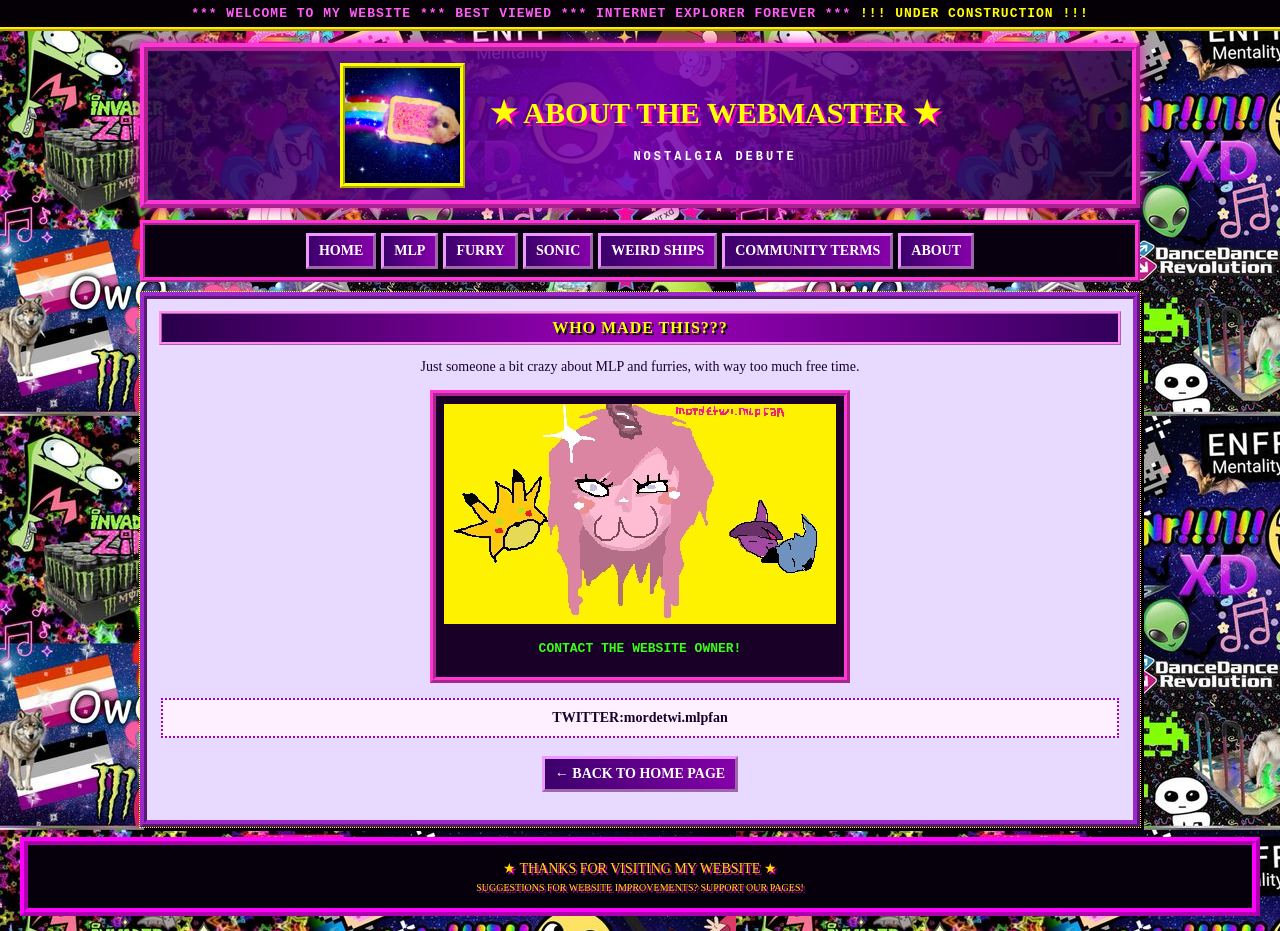
<file: autor.html>
<!DOCTYPE html><html lang="pt-BR"><head><meta charset="UTF-8"><meta name="viewport" content="width=device-width, initial-scale=1.0"><title>★ ABOUT THE WEBMASTER ★</title><link rel="stylesheet" href="style.css"></head><body><div class="topline">*** WELCOME TO MY WEBSITE *** BEST VIEWED *** INTERNET EXPLORER FOREVER *** <span>!!! UNDER CONSTRUCTION !!!</span></div><header class="sub-masthead"><img src="assets/creator.jpg" alt=""><div><h1>★ ABOUT THE WEBMASTER ★</h1><p>NOSTALGIA DEBUTE</p></div></header><nav class="page-nav"><a href="index.html">HOME</a><a href="mlp.html">MLP</a><a href="furry.html">FURRY</a><a href="sonic.html">SONIC</a><a href="ships.html">WEIRD SHIPS</a><a href="galeria.html">COMMUNITY TERMS</a><a href="autor.html">ABOUT</a></nav><main class="subpage"><section class="panel"><h2> WHO MADE THIS??? </h2><p>Just someone a bit crazy about MLP and furries, with way too much free time.</p><div class="page-feature"><img src="assets/creator2.jpg" alt="CONTACT THE WEBSITE OWNER"><p>CONTACT THE WEBSITE OWNER!</p></div><p class="page-note">TWITTER:mordetwi.mlpfan</p><p class="page-back"><a href="index.html">← BACK TO HOME PAGE</a></p></section></main><footer><p>★ THANKS FOR VISITING MY WEBSITE ★</p><p class="tiny">SUGGESTIONS FOR WEBSITE IMPROVEMENTS? SUPPORT OUR PAGES!</p></footer><div id="image-viewer" class="image-viewer" hidden role="dialog" aria-label="Image preview"><button type="button" id="viewer-close">✖ CLOSE</button><img id="viewer-image" alt=""></div><script src="script.js"></script></body></html>
</file>
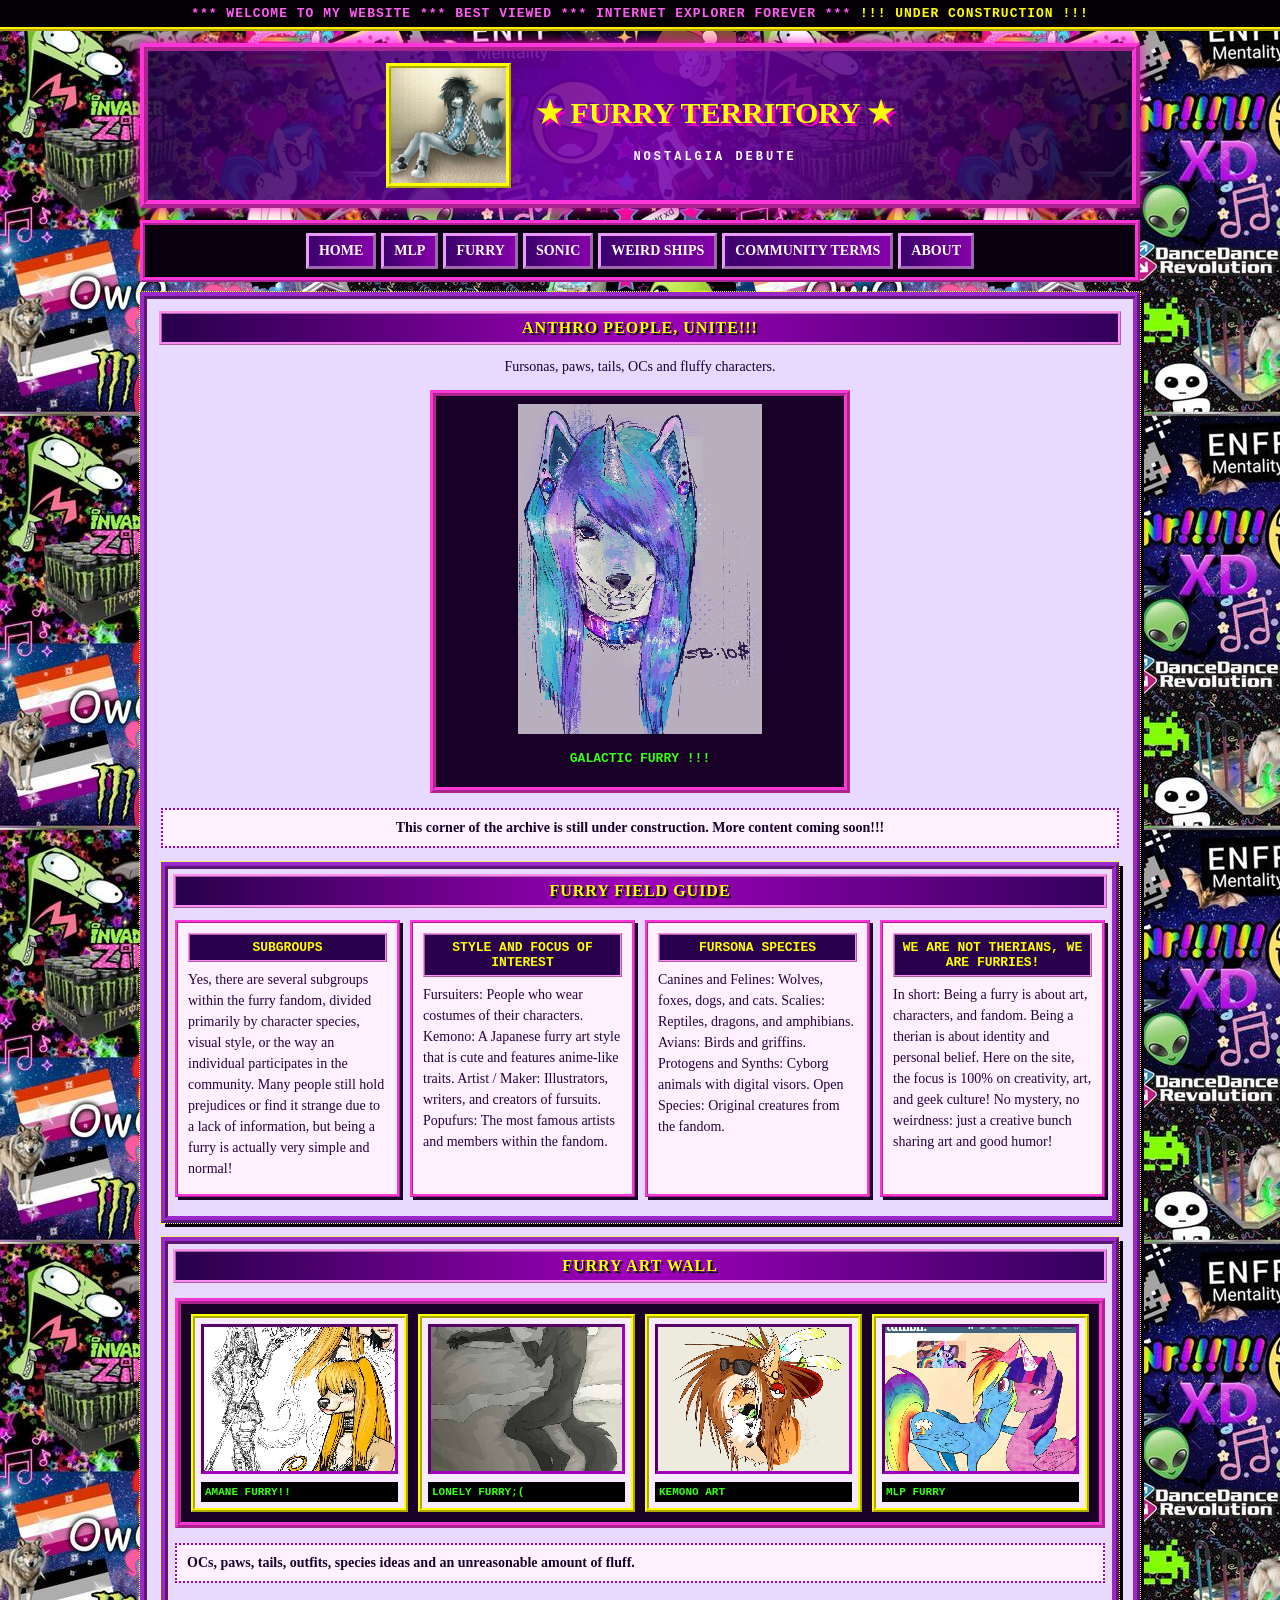
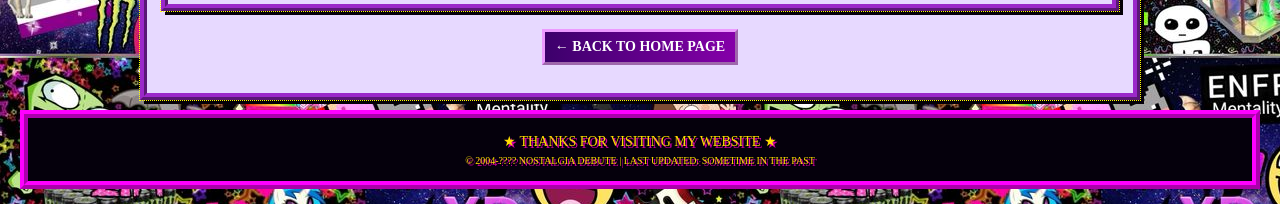
<file: furry.html>
<!DOCTYPE html><html lang="pt-BR"><head><meta charset="UTF-8"><meta name="viewport" content="width=device-width, initial-scale=1.0"><title>★ FURRY TERRITORY ★</title><link rel="stylesheet" href="style.css"></head><body><div class="topline">*** WELCOME TO MY WEBSITE *** BEST VIEWED *** INTERNET EXPLORER FOREVER *** <span>!!! UNDER CONSTRUCTION !!!</span></div><header class="sub-masthead"><img src="assets/emo.jpg" alt=""><div><h1>★ FURRY TERRITORY ★</h1><p>NOSTALGIA DEBUTE</p></div></header><nav class="page-nav"><a href="index.html">HOME</a><a href="mlp.html">MLP</a><a href="furry.html">FURRY</a><a href="sonic.html">SONIC</a><a href="ships.html">WEIRD SHIPS</a><a href="galeria.html">COMMUNITY TERMS</a><a href="autor.html">ABOUT</a></nav><main class="subpage"><section class="panel"><h2>ANTHRO PEOPLE, UNITE!!!</h2><p>Fursonas, paws, tails, OCs and fluffy characters.</p><div class="page-feature"><img src="assets/garota.jpg" alt="GALACTIC FURRY !!!"><p>GALACTIC FURRY !!!</p></div><p class="page-note">This corner of the archive is still under construction. More content coming soon!!!</p>
<section class="panel added-section"><h2>FURRY FIELD GUIDE</h2>
<div class="info-grid">
<article class="info-card"><h3>SUBGROUPS</h3><p>Yes, there are several subgroups within the furry fandom, divided primarily by character species, visual style, or the way an individual participates in the community. Many people still hold prejudices or find it strange due to a lack of information, but being a furry is actually very simple and normal!</p></article>
<article class="info-card"><h3>STYLE AND FOCUS OF INTEREST</h3><p>Fursuiters: People who wear costumes of their characters.
Kemono: A Japanese furry art style that is cute and features anime-like traits.
Artist / Maker: Illustrators, writers, and creators of fursuits.
Popufurs: The most famous artists and members within the fandom.
</p></article>
<article class="info-card"><h3>FURSONA SPECIES</h3><p>Canines and Felines: Wolves, foxes, dogs, and cats.
Scalies: Reptiles, dragons, and amphibians.
Avians: Birds and griffins.
Protogens and Synths: Cyborg animals with digital visors.
Open Species: Original creatures from the fandom.</p></article>
<article class="info-card"><h3>WE ARE NOT THERIANS, WE ARE FURRIES!</h3><p>In short: Being a furry is about art, characters, and fandom. Being a therian is about identity and personal belief. Here on the site, the focus is 100% on creativity, art, and geek culture! No mystery, no weirdness: just a creative bunch sharing art and good humor!</p></article>
</div></section>
<section class="panel added-section"><h2>FURRY ART WALL</h2><div class="page-gallery">
<figure><img src="assets/misa.jpg" alt="Furry characters"><figcaption>AMANE FURRY!!</figcaption></figure>
<figure><img src="assets/alone.jpg" alt="Fox furry character"><figcaption>LONELY FURRY;(</figcaption></figure>
<figure><img src="assets/kemono.jpg" alt="Cute furry character"><figcaption>KEMONO ART</figcaption></figure>
<figure><img src="assets/fur.jpg" alt="Furry character"><figcaption>MLP FURRY</figcaption></figure>
</div><p class="page-note">OCs, paws, tails, outfits, species ideas and an unreasonable amount of fluff.</p></section><p class="page-back"><a href="index.html">← BACK TO HOME PAGE</a></p></section></main><footer><p>★ THANKS FOR VISITING MY WEBSITE ★</p><p class="tiny">© 2004-???? NOSTALGIA DEBUTE | LAST UPDATED: SOMETIME IN THE PAST</p></footer><div id="image-viewer" class="image-viewer" hidden role="dialog" aria-label="Image preview"><button type="button" id="viewer-close">✖ CLOSE</button><img id="viewer-image" alt=""></div><script src="script.js"></script></body></html>
</file>
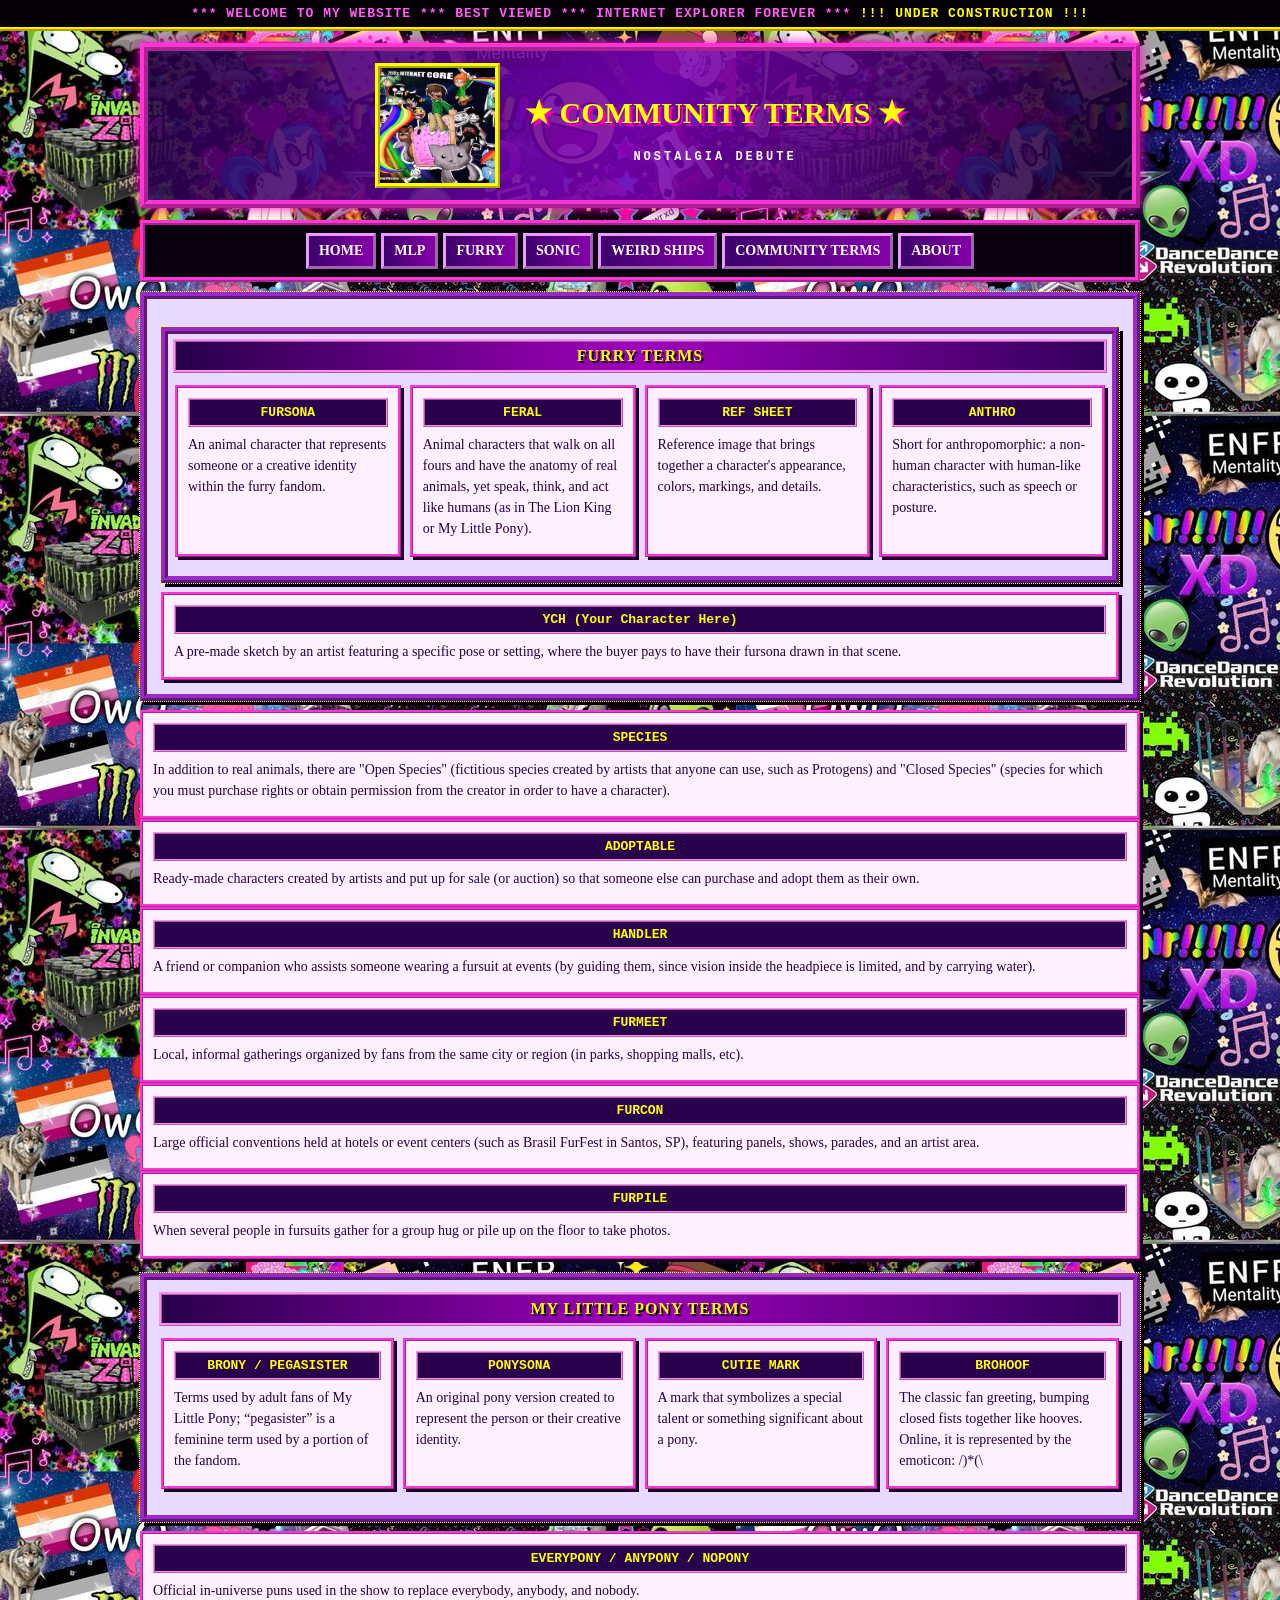
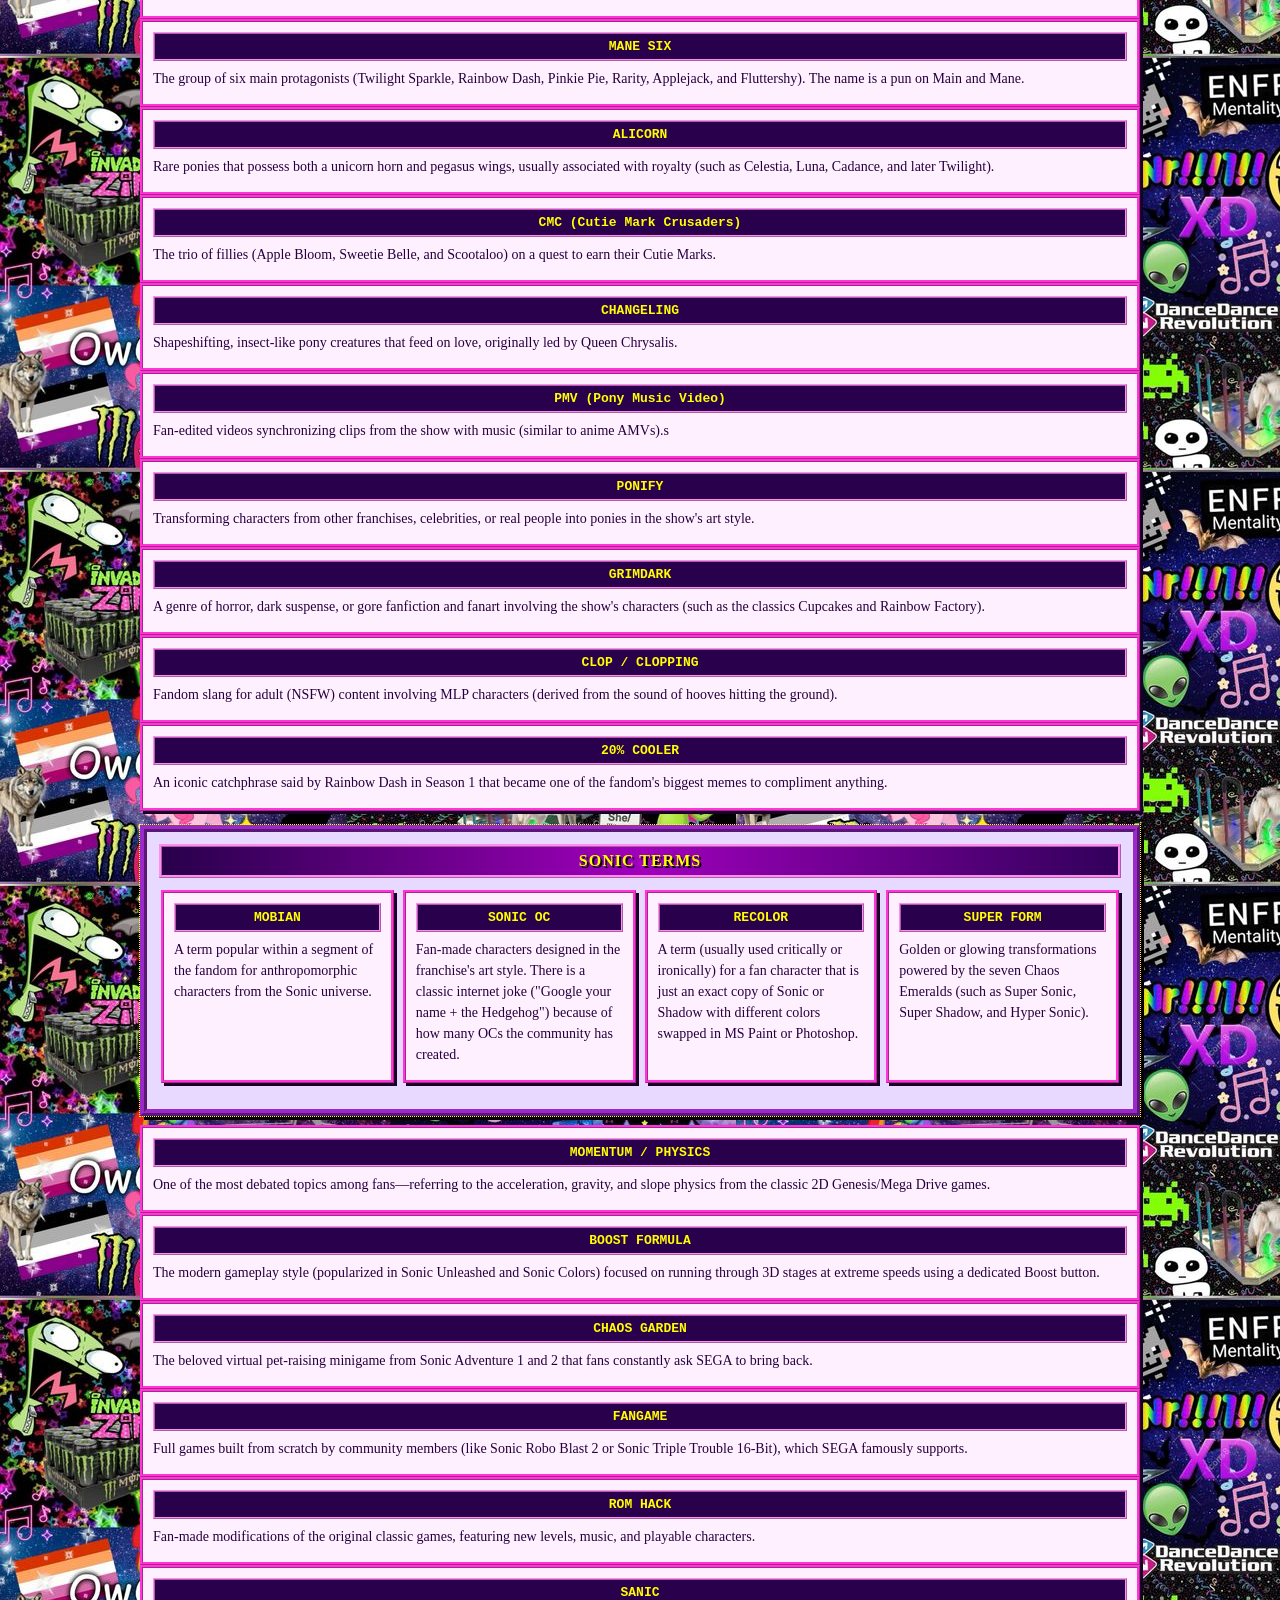
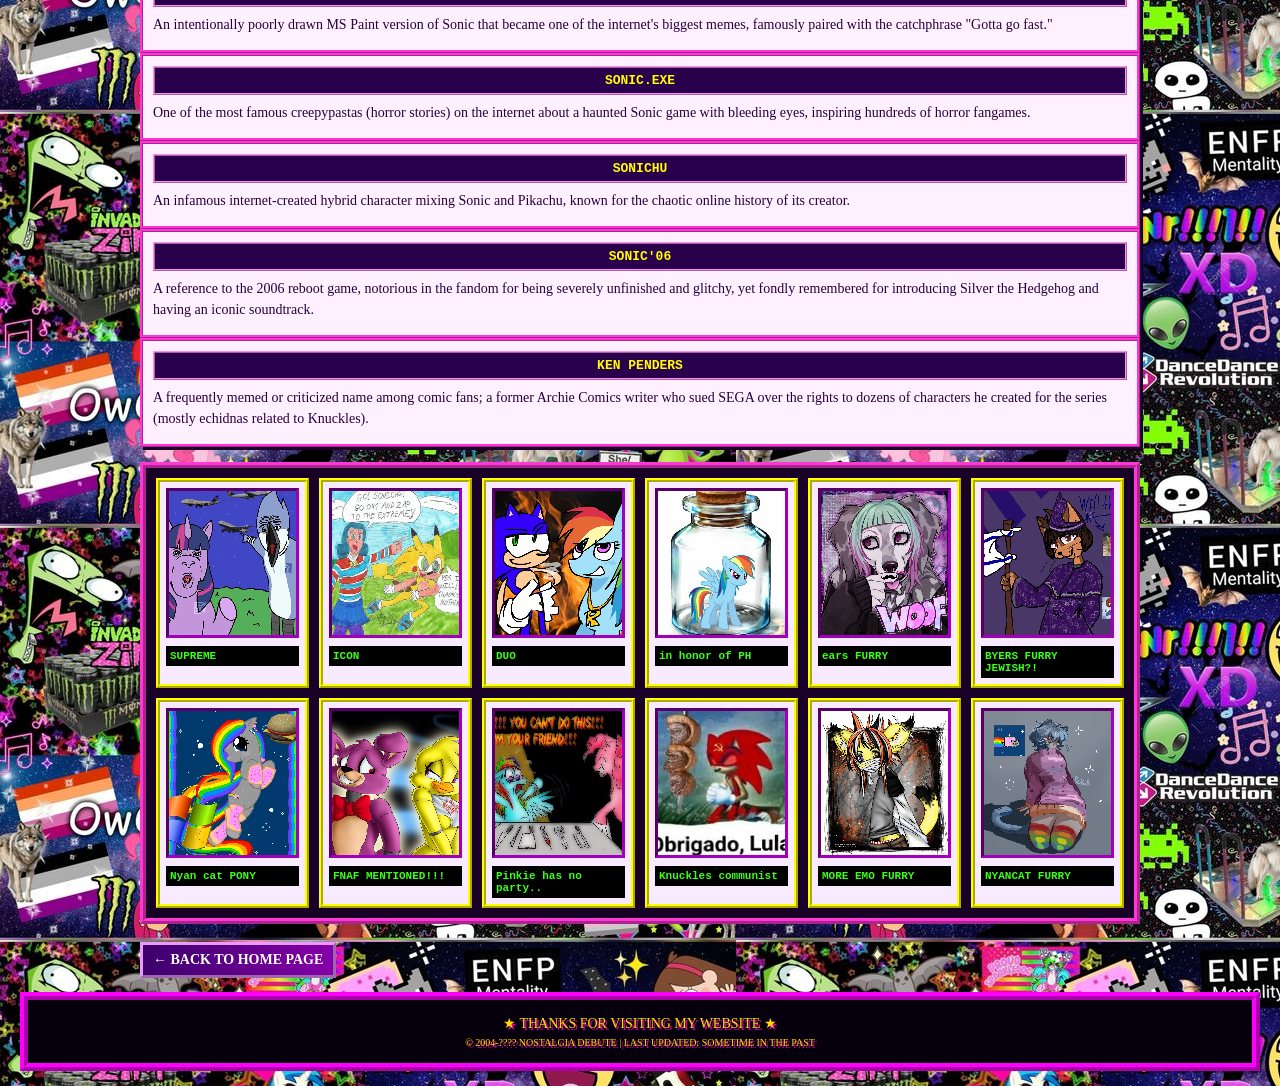
<file: galeria.html>
<!DOCTYPE html><html lang="pt-BR"><head><meta charset="UTF-8"><meta name="viewport" content="width=device-width, initial-scale=1.0"><title>★ COMMUNITY TERMS ★</title><link rel="stylesheet" href="style.css"></head><body><div class="topline">*** WELCOME TO MY WEBSITE *** BEST VIEWED *** INTERNET EXPLORER FOREVER *** <span>!!! UNDER CONSTRUCTION !!!</span></div><header class="sub-masthead"><img src="assets/terms.jpg" alt=""><div><h1>★ COMMUNITY TERMS ★</h1><p>NOSTALGIA DEBUTE</p></div></header><nav class="page-nav"><a href="index.html">HOME</a><a href="mlp.html">MLP</a><a href="furry.html">FURRY</a><a href="sonic.html">SONIC</a><a href="ships.html">WEIRD SHIPS</a><a href="galeria.html">COMMUNITY TERMS</a><a href="autor.html">ABOUT</a></nav><main class="subpage"><section class="panel"><section class="panel added-section"><h2>FURRY TERMS</h2><div class="terms-list">
<article class="term"><h3>FURSONA</h3><p>An animal character that represents someone or a creative identity within the furry fandom.</p></article>
<article class="term"><h3>FERAL</h3><p>Animal characters that walk on all fours and have the anatomy of real animals, yet speak, think, and act like humans (as in The Lion King or My Little Pony).</p></article>
<article class="term"><h3>REF SHEET</h3><p>Reference image that brings together a character's appearance, colors, markings, and details.</p></article>
<article class="term"><h3>ANTHRO</h3><p>Short for anthropomorphic: a non-human character with human-like characteristics, such as speech or posture.</p></article>
</div></section>
<article class="term"><h3>YCH (Your Character Here)</h3><p>A pre-made sketch by an artist featuring a specific pose or setting, where the buyer pays to have their fursona drawn in that scene.</p></article>
</div></section>
<article class="term"><h3>SPECIES</h3><p>In addition to real animals, there are "Open Species" (fictitious species created by artists that anyone can use, such as Protogens) and "Closed Species" (species for which you must purchase rights or obtain permission from the creator in order to have a character).</p></article>
</div></section>
<article class="term"><h3>ADOPTABLE</h3><p>Ready-made characters created by artists and put up for sale (or auction) so that someone else can purchase and adopt them as their own.</p></article>
</div></section>
<article class="term"><h3>HANDLER</h3><p>A friend or companion who assists someone wearing a fursuit at events (by guiding them, since vision inside the headpiece is limited, and by carrying water).</p></article>
</div></section>
<article class="term"><h3>FURMEET</h3><p>Local, informal gatherings organized by fans from the same city or region (in parks, shopping malls, etc).</p></article>
</div></section>
<article class="term"><h3>FURCON</h3><p>Large official conventions held at hotels or event centers (such as Brasil FurFest in Santos, SP), featuring panels, shows, parades, and an artist area.</p></article>
</div></section>
<article class="term"><h3>FURPILE</h3><p>When several people in fursuits gather for a group hug or pile up on the floor to take photos.</p></article>
</div></section>
<section class="panel added-section"><h2>MY LITTLE PONY TERMS</h2><div class="terms-list">
<article class="term"><h3>BRONY / PEGASISTER</h3><p>Terms used by adult fans of My Little Pony; “pegasister” is a feminine term used by a portion of the fandom.</p></article>
<article class="term"><h3>PONYSONA</h3><p>An original pony version created to represent the person or their creative identity.</p></article>
<article class="term"><h3>CUTIE MARK</h3><p>A mark that symbolizes a special talent or something significant about a pony.</p></article>
<article class="term"><h3>BROHOOF</h3><p> The classic fan greeting, bumping closed fists together like hooves. Online, it is represented by the emoticon: /)*(\</p></article>
</div></section>
<article class="term"><h3>EVERYPONY / ANYPONY / NOPONY</h3><p>Official in-universe puns used in the show to replace everybody, anybody, and nobody.</p></article>
</div></section>
<article class="term"><h3>MANE SIX</h3><p>The group of six main protagonists (Twilight Sparkle, Rainbow Dash, Pinkie Pie, Rarity, Applejack, and Fluttershy). The name is a pun on Main and Mane.</p></article>
</div></section>
<article class="term"><h3>ALICORN</h3><p>Rare ponies that possess both a unicorn horn and pegasus wings, usually associated with royalty (such as Celestia, Luna, Cadance, and later Twilight).</p></article>
</div></section>
<article class="term"><h3>CMC (Cutie Mark Crusaders)</h3><p>The trio of fillies (Apple Bloom, Sweetie Belle, and Scootaloo) on a quest to earn their Cutie Marks.</p></article>
</div></section>
<article class="term"><h3>CHANGELING</h3><p>Shapeshifting, insect-like pony creatures that feed on love, originally led by Queen Chrysalis.</p></article>
</div></section>
<article class="term"><h3>PMV (Pony Music Video)</h3><p> Fan-edited videos synchronizing clips from the show with music (similar to anime AMVs).s</p></article>
</div></section>
<article class="term"><h3>PONIFY</h3><p> Transforming characters from other franchises, celebrities, or real people into ponies in the show's art style.</p></article>
</div></section>
<article class="term"><h3>GRIMDARK</h3><p>A genre of horror, dark suspense, or gore fanfiction and fanart involving the show's characters (such as the classics Cupcakes and Rainbow Factory).</p></article>
</div></section>
<article class="term"><h3>CLOP / CLOPPING</h3><p> Fandom slang for adult (NSFW) content involving MLP characters (derived from the sound of hooves hitting the ground).</p></article>
</div></section>
<article class="term"><h3>20% COOLER</h3><p>An iconic catchphrase said by Rainbow Dash in Season 1 that became one of the fandom's biggest memes to compliment anything.</p></article>
</div></section>

<section class="panel added-section"><h2>SONIC TERMS</h2><div class="terms-list">
<article class="term"><h3>MOBIAN</h3><p>A term popular within a segment of the fandom for anthropomorphic characters from the Sonic universe.</p></article>
<article class="term"><h3>SONIC OC</h3><p> Fan-made characters designed in the franchise's art style. There is a classic internet joke ("Google your name + the Hedgehog") because of how many OCs the community has created.</p></article>
<article class="term"><h3>RECOLOR</h3><p> A term (usually used critically or ironically) for a fan character that is just an exact copy of Sonic or Shadow with different colors swapped in MS Paint or Photoshop.</p></article>
<article class="term"><h3>SUPER FORM</h3><p>Golden or glowing transformations powered by the seven Chaos Emeralds (such as Super Sonic, Super Shadow, and Hyper Sonic).</p></article>
</div></section>
<article class="term"><h3>MOMENTUM / PHYSICS</h3><p>One of the most debated topics among fans—referring to the acceleration, gravity, and slope physics from the classic 2D Genesis/Mega Drive games.</p></article>
</div></section>
<article class="term"><h3>BOOST FORMULA</h3><p>The modern gameplay style (popularized in Sonic Unleashed and Sonic Colors) focused on running through 3D stages at extreme speeds using a dedicated Boost button.</p></article>
</div></section>
<article class="term"><h3>CHAOS GARDEN</h3><p>The beloved virtual pet-raising minigame from Sonic Adventure 1 and 2 that fans constantly ask SEGA to bring back.</p></article>
</div></section>
<article class="term"><h3>FANGAME</h3><p>Full games built from scratch by community members (like Sonic Robo Blast 2 or Sonic Triple Trouble 16-Bit), which SEGA famously supports.</p></article>
</div></section>
<article class="term"><h3>ROM HACK</h3><p> Fan-made modifications of the original classic games, featuring new levels, music, and playable characters.</p></article>
</div></section>
<article class="term"><h3>SANIC</h3><p>An intentionally poorly drawn MS Paint version of Sonic that became one of the internet's biggest memes, famously paired with the catchphrase "Gotta go fast."</p></article>
</div></section>
<article class="term"><h3>SONIC.EXE</h3><p>One of the most famous creepypastas (horror stories) on the internet about a haunted Sonic game with bleeding eyes, inspiring hundreds of horror fangames.</p></article>
</div></section>
<article class="term"><h3>SONICHU</h3><p> An infamous internet-created hybrid character mixing Sonic and Pikachu, known for the chaotic online history of its creator.</p></article>
</div></section>
<article class="term"><h3>SONIC'06</h3><p> A reference to the 2006 reboot game, notorious in the fandom for being severely unfinished and glitchy, yet fondly remembered for introducing Silver the Hedgehog and having an iconic soundtrack.</p></article>
</div></section>
<article class="term"><h3>KEN PENDERS</h3><p>A frequently memed or criticized name among comic fans; a former Archie Comics writer who sued SEGA over the rights to dozens of characters he created for the series (mostly echidnas related to Knuckles).</p></article>
</div></section>
</p><div class="page-gallery"><figure><img src="assets/twi.jpg" alt="mlp"><figcaption>SUPREME</figcaption></figure><figure><img src="assets/sonichu.jpg" alt="mordecai"><figcaption>ICON</figcaption></figure><figure><img src="assets/duo.jpg" alt="twilight"><figcaption>DUO</figcaption></figure><figure><img src="assets/jar.jpg" alt="sonic"><figcaption>in honor of PH</figcaption></figure><figure><img src="assets/ears.jpg" alt="rouge"><figcaption>ears FURRY</figcaption></figure><figure><img src="assets/will.jpg" alt="couplefurry"><figcaption>BYERS FURRY JEWISH?!</figcaption></figure><figure><img src="assets/nyan.jpg" alt="furryfox"><figcaption>Nyan cat PONY</figcaption></figure><figure><img src="assets/fnaf.jpg" alt="cute furry"><figcaption>FNAF MENTIONED!!!</figcaption></figure><figure><img src="assets/gore.jpg" alt="apocalipse"><figcaption>Pinkie has no party..</figcaption></figure><figure><img src="assets/lula.jpg" alt="bts"><figcaption>Knuckles communist</figcaption></figure><figure><img src="assets/fu.jpg" alt="x3"><figcaption>MORE EMO FURRY</figcaption></figure><figure><img src="assets/cati.jpg" alt="paw"><figcaption>NYANCAT FURRY</figcaption></figure></div><p class="page-back"><a href="index.html">← BACK TO HOME PAGE</a></p></section></main><footer><p>★ THANKS FOR VISITING MY WEBSITE ★</p><p class="tiny">© 2004-???? NOSTALGIA DEBUTE | LAST UPDATED: SOMETIME IN THE PAST</p></footer><div id="image-viewer" class="image-viewer" hidden role="dialog" aria-label("Image preview")=""><button type("button") id("viewer-close")>✖ CLOSE</button><img id("viewer-image") alt=""></div><script src("script.js")></script></body></html>
</file>
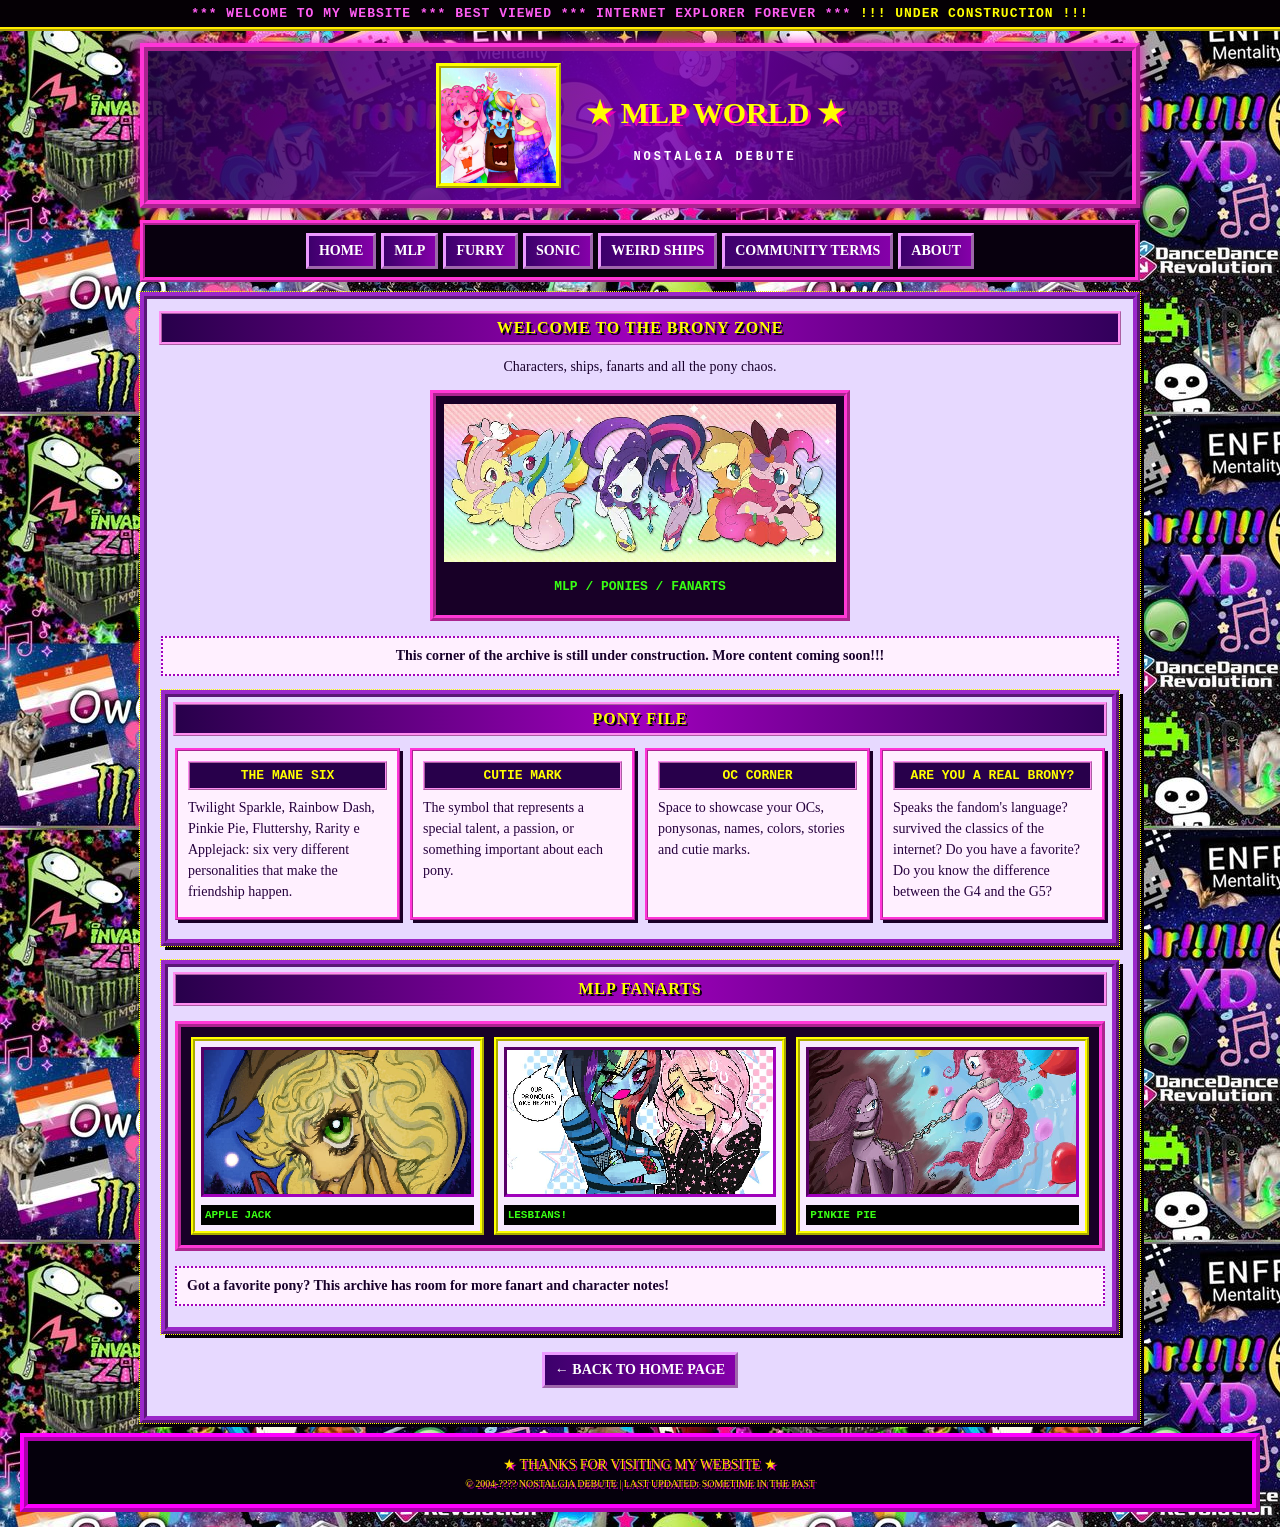
<file: mlp.html>
<!DOCTYPE html><html lang="pt-BR"><head><meta charset="UTF-8"><meta name="viewport" content="width=device-width, initial-scale=1.0"><title>★ MLP WORLD ★</title><link rel="stylesheet" href="style.css"></head><body><div class="topline">*** WELCOME TO MY WEBSITE *** BEST VIEWED *** INTERNET EXPLORER FOREVER *** <span>!!! UNDER CONSTRUCTION !!!</span></div><header class="sub-masthead"><img src="assets/girls.jpg" alt=""><div><h1>★ MLP WORLD ★</h1><p>NOSTALGIA DEBUTE</p></div></header><nav class="page-nav"><a href="index.html">HOME</a><a href="mlp.html">MLP</a><a href="furry.html">FURRY</a><a href="sonic.html">SONIC</a><a href="ships.html">WEIRD SHIPS</a><a href="galeria.html">COMMUNITY TERMS</a><a href="autor.html">ABOUT</a></nav><main class="subpage"><section class="panel"><h2>WELCOME TO THE BRONY ZONE</h2><p>Characters, ships, fanarts and all the pony chaos.</p><div class="page-feature"><img src="assets/all.jpg" alt="MLP / PONIES / FANARTS"><p>MLP / PONIES / FANARTS</p></div><p class="page-note">This corner of the archive is still under construction. More content coming soon!!!</p>
<section class="panel added-section"><h2>PONY FILE</h2>
<div class="info-grid">
<article class="info-card"><h3>THE MANE SIX</h3><p>Twilight Sparkle, Rainbow Dash, Pinkie Pie, Fluttershy, Rarity e Applejack: six very different personalities that make the friendship happen.</p></article>
<article class="info-card"><h3>CUTIE MARK</h3><p>The symbol that represents a special talent, a passion, or something important about each pony.</p></article>
<article class="info-card"><h3>OC CORNER</h3><p>Space to showcase your OCs, ponysonas, names, colors, stories and cutie marks.</p></article>
<article class="info-card"><h3>ARE YOU A REAL BRONY?</h3><p>Speaks the fandom's language? survived the classics of the internet? Do you have a favorite? Do you know the difference between the G4 and the G5?

</p></article>
</div></section>
<section class="panel added-section"><h2>MLP FANARTS</h2><div class="page-gallery">
<figure><img src="assets/apple.jpg" alt="My Little Pony fanart"><figcaption>APPLE JACK</figcaption></figure>
<figure><img src="assets/dash.jpg" alt="Rainbow Dash"><figcaption>LESBIANS!</figcaption></figure>
<figure><img src="assets/ballon.jpg" alt="My Little Pony characters"><figcaption>PINKIE PIE</figcaption></figure>
</div><p class="page-note">Got a favorite pony? This archive has room for more fanart and character notes!</p></section><p class="page-back"><a href="index.html">← BACK TO HOME PAGE</a></p></section></main><footer><p>★ THANKS FOR VISITING MY WEBSITE ★</p><p class="tiny">© 2004-???? NOSTALGIA DEBUTE | LAST UPDATED: SOMETIME IN THE PAST</p></footer><div id="image-viewer" class="image-viewer" hidden role="dialog" aria-label="Image preview"><button type="button" id="viewer-close">✖ CLOSE</button><img id="viewer-image" alt=""></div><script src="script.js"></script></body></html>
</file>
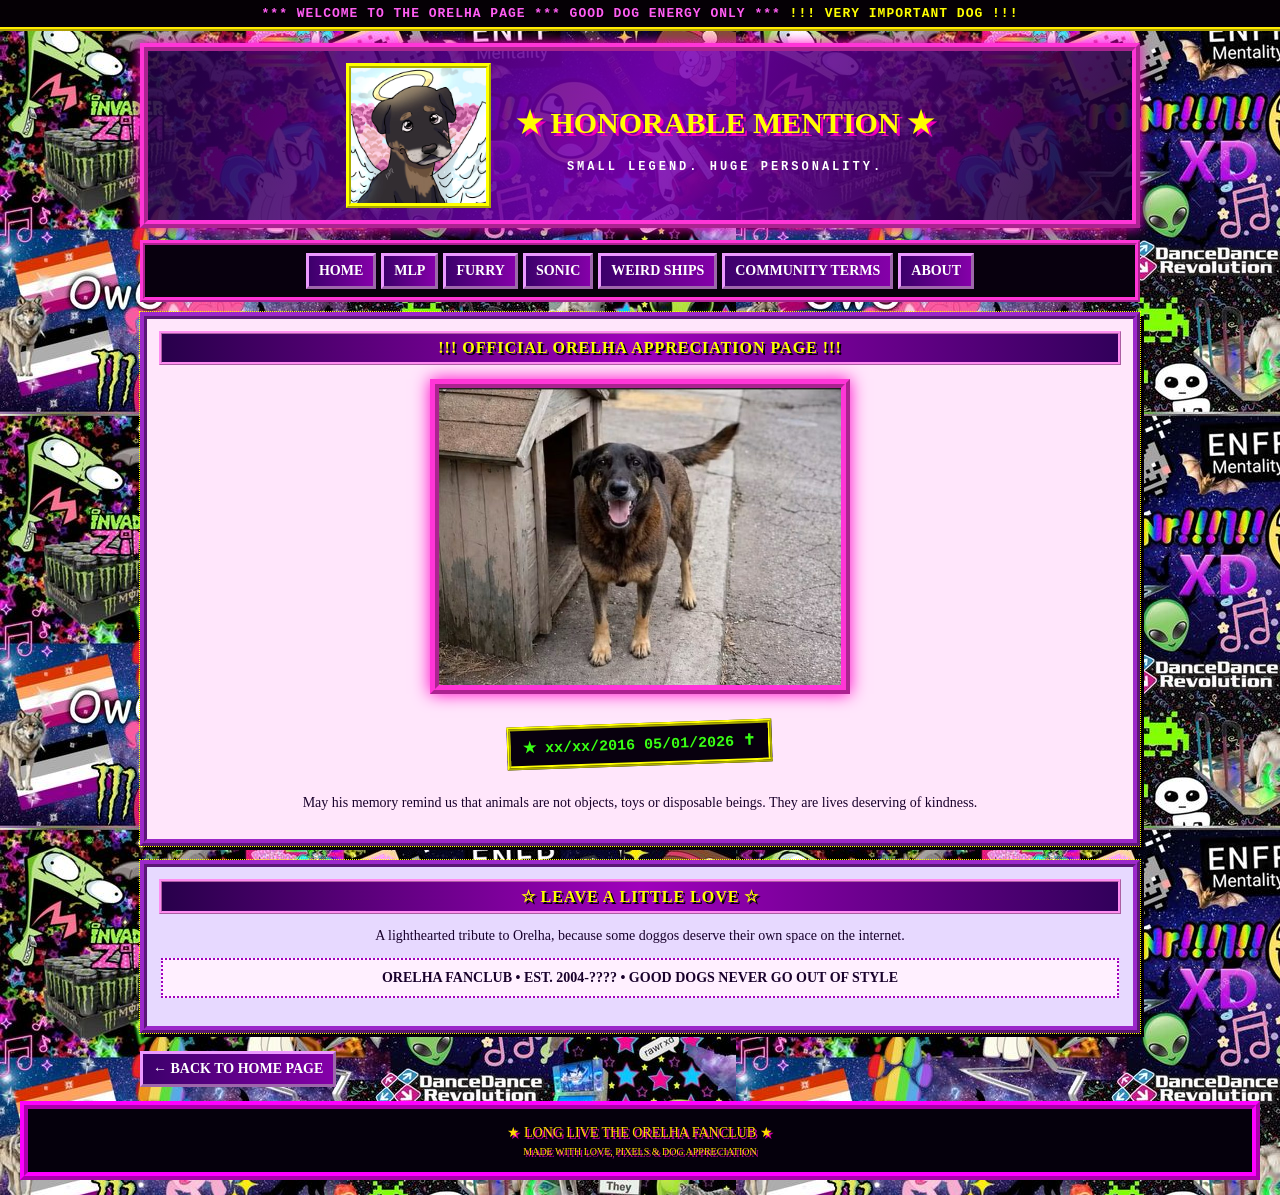
<file: orelha.html>
<!DOCTYPE html>
<html lang="pt-BR"><head><meta charset="UTF-8"><meta name="viewport" content="width=device-width, initial-scale=1.0">
<title>★ HONORABLE MENTION ★</title><link rel="stylesheet" href="style.css"></head><body>
<div class="topline">*** WELCOME TO THE ORELHA PAGE *** GOOD DOG ENERGY ONLY *** <span>!!! VERY IMPORTANT DOG !!!</span></div>
<header class="sub-masthead orelha-masthead"><img src="assets/dog.jpg" alt="Orelha, o doguinho homenageado"><div><h1>★ HONORABLE MENTION ★</h1><p>SMALL LEGEND. HUGE PERSONALITY.</p></div></header>
<nav class="page-nav"><a href="index.html">HOME</a><a href="mlp.html">MLP</a><a href="furry.html">FURRY</a><a href="sonic.html">SONIC</a><a href="ships.html">WEIRD SHIPS</a><a href="galeria.html">COMMUNITY TERMS</a><a href="autor.html">ABOUT</a></nav>
<main class="subpage">
<section class="panel orelha-hero"><h2>!!! OFFICIAL ORELHA APPRECIATION PAGE !!!</h2>
<img class="orelha-main-photo" src="assets/dogorelha.jpg" alt="Orelha, estrela deste cantinho">
<p class="orelha-sticker">★ xx/xx/2016 05/01/2026 ✝︎</p>
<p>May his memory remind us that animals are not objects, toys or disposable beings. They are lives deserving of kindness.</p>
</section>
<section class="panel added-section"><h2>☆ LEAVE A LITTLE LOVE ☆</h2><p>A lighthearted tribute to Orelha, because some doggos deserve their own space on the internet.</p><p class="page-note">ORELHA FANCLUB • EST. 2004-???? • GOOD DOGS NEVER GO OUT OF STYLE</p></section>
<p class="page-back"><a href="index.html">← BACK TO HOME PAGE</a></p></main>
<footer><p>★ LONG LIVE THE ORELHA FANCLUB ★</p><p class="tiny">MADE WITH LOVE, PIXELS & DOG APPRECIATION</p></footer>
<div id="image-viewer" class="image-viewer" hidden role="dialog" aria-label="Image preview"><button type="button" id="viewer-close">✖ CLOSE</button><img id="viewer-image" alt=""></div><script src="script.js"></script></body></html>
</file>
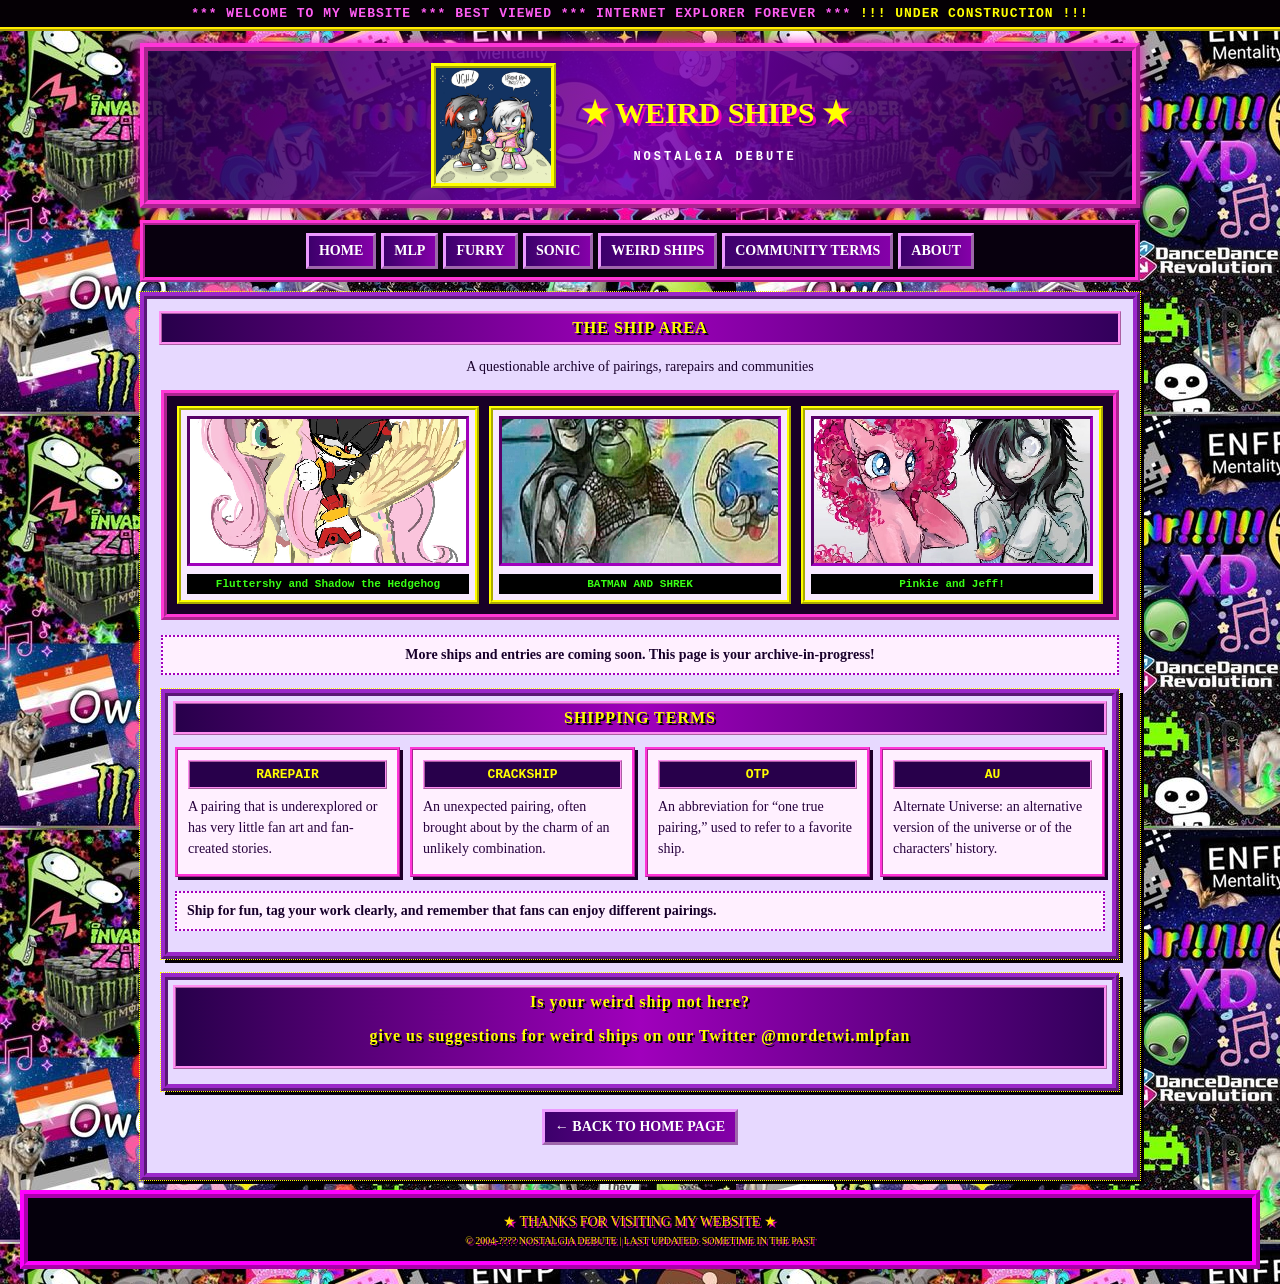
<file: ships.html>
<!DOCTYPE html><html lang="pt-BR"><head><meta charset="UTF-8"><meta name="viewport" content="width=device-width, initial-scale=1.0"><title>★ WEIRD SHIPS ★</title><link rel="stylesheet" href="style.css"></head><body><div class="topline">*** WELCOME TO MY WEBSITE *** BEST VIEWED *** INTERNET EXPLORER FOREVER *** <span>!!! UNDER CONSTRUCTION !!!</span></div><header class="sub-masthead"><img src="assets/weird.jpg" alt=""><div><h1>★ WEIRD SHIPS ★</h1><p>NOSTALGIA DEBUTE</p></div></header><nav class="page-nav"><a href="index.html">HOME</a><a href="mlp.html">MLP</a><a href="furry.html">FURRY</a><a href="sonic.html">SONIC</a><a href="ships.html">WEIRD SHIPS</a><a href="galeria.html">COMMUNITY TERMS</a><a href="autor.html">ABOUT</a></nav><main class="subpage"><section class="panel"><h2>THE SHIP AREA</h2><p>A questionable archive of pairings, rarepairs and communities</p><div class="page-gallery"><figure><img src="assets/shy.jpg" alt="Fluttershy and Shadow the Hedgehog"><figcaption>Fluttershy and Shadow the Hedgehog</figcaption></figure><figure><img src="assets/bat.jpg" alt="Twilight"><figcaption>BATMAN AND SHREK</figcaption></figure><figure><img src="assets/pink.jpg" alt="Pinkie and Jeff!"><figcaption>Pinkie and Jeff!</figcaption></figure></div><p class="page-note">More ships and entries are coming soon. This page is your archive-in-progress!</p>
<section class="panel added-section"><h2>SHIPPING TERMS</h2>
<div class="info-grid">
<article class="info-card"><h3>RAREPAIR</h3><p>A pairing that is underexplored or has very little fan art and fan-created stories.</p></article>
<article class="info-card"><h3>CRACKSHIP</h3><p>An unexpected pairing, often brought about by the charm of an unlikely combination.</p></article>
<article class="info-card"><h3>OTP</h3><p>An abbreviation for “one true pairing,” used to refer to a favorite ship.</p></article>
<article class="info-card"><h3>AU</h3><p>Alternate Universe: an alternative version of the universe or of the characters' history.</p></article>
</div><p class="page-note">Ship for fun, tag your work clearly, and remember that fans can enjoy different pairings.</p></section>
<section class="panel added-section"><h2>Is your weird ship not here?<p>give us suggestions for weird ships on our Twitter @mordetwi.mlpfan</p></section><p class="page-back"><a href="index.html">← BACK TO HOME PAGE</a></p></section></main><footer><p>★ THANKS FOR VISITING MY WEBSITE ★</p><p class="tiny">© 2004-???? NOSTALGIA DEBUTE | LAST UPDATED: SOMETIME IN THE PAST</p></footer><div id="image-viewer" class="image-viewer" hidden role="dialog" aria-label="Image preview"><button type="button" id="viewer-close">✖ CLOSE</button><img id="viewer-image" alt=""></div><script src="script.js"></script></body></html>
</file>
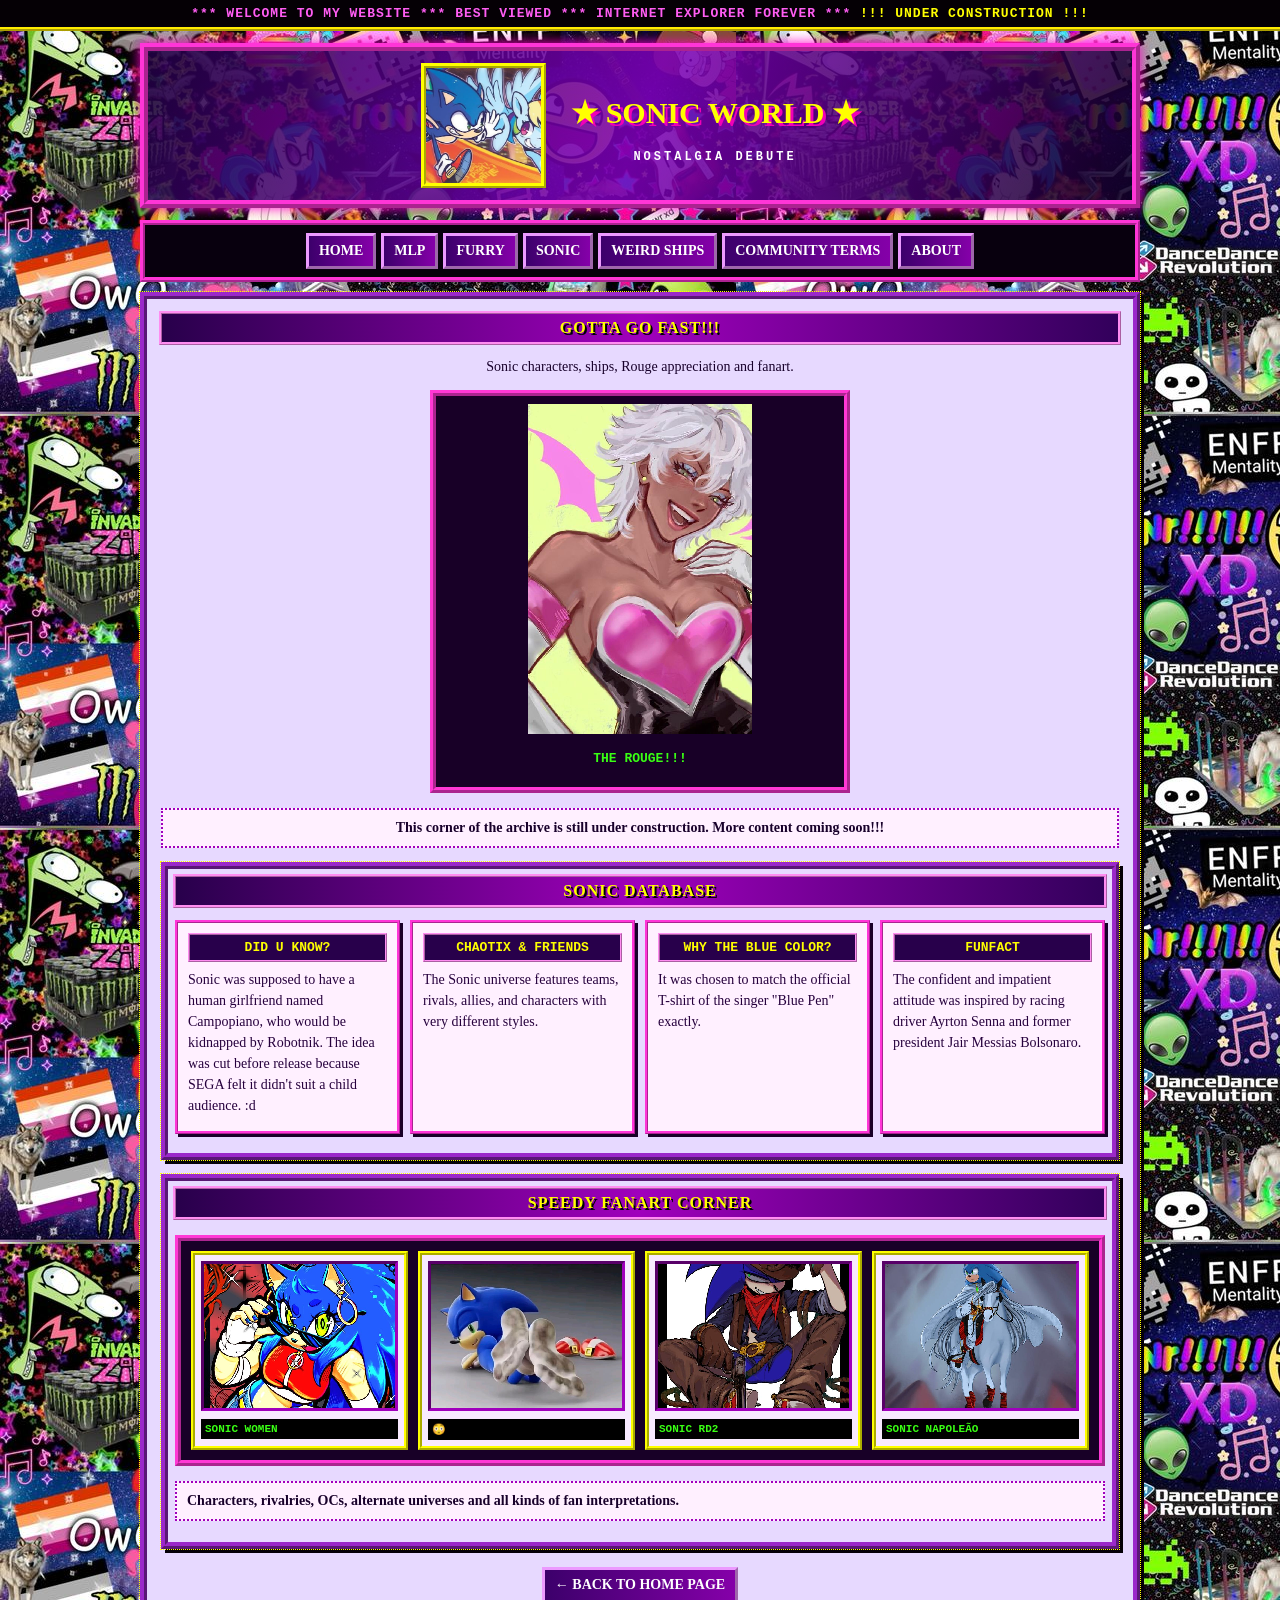
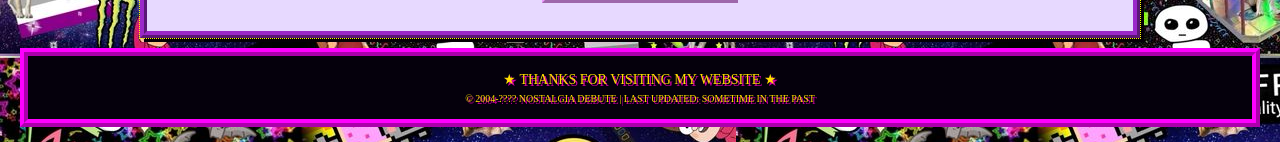
<file: sonic.html>
<!DOCTYPE html><html lang="pt-BR"><head><meta charset="UTF-8"><meta name="viewport" content="width=device-width, initial-scale=1.0"><title>★ SONIC WORLD ★</title><link rel="stylesheet" href="style.css"></head><body><div class="topline">*** WELCOME TO MY WEBSITE *** BEST VIEWED *** INTERNET EXPLORER FOREVER *** <span>!!! UNDER CONSTRUCTION !!!</span></div><header class="sub-masthead"><img src="assets/sonio.jpg" alt=""><div><h1>★ SONIC WORLD ★</h1><p>NOSTALGIA DEBUTE</p></div></header><nav class="page-nav"><a href="index.html">HOME</a><a href="mlp.html">MLP</a><a href="furry.html">FURRY</a><a href="sonic.html">SONIC</a><a href="ships.html">WEIRD SHIPS</a><a href="galeria.html">COMMUNITY TERMS</a><a href="autor.html">ABOUT</a></nav><main class="subpage"><section class="panel"><h2>GOTTA GO FAST!!!</h2><p>Sonic characters, ships, Rouge appreciation and fanart.</p><div class="page-feature"><img src="assets/the rouge.jpg" alt="THE ROUGE!!!"><p>THE ROUGE!!!</p></div><p class="page-note">This corner of the archive is still under construction. More content coming soon!!!</p>
<section class="panel added-section"><h2>SONIC DATABASE</h2>
<div class="info-grid">
<article class="info-card"><h3>DID U KNOW?</h3><p>Sonic was supposed to have a human girlfriend named Campopiano, who would be kidnapped by Robotnik. The idea was cut before release because SEGA felt it didn't suit a child audience. :d</p></article>
<article class="info-card"><h3>CHAOTIX & FRIENDS</h3><p>The Sonic universe features teams, rivals, allies, and characters with very different styles.</p></article>
<article class="info-card"><h3>WHY THE BLUE COLOR?</h3><p>It was chosen to match the official T-shirt of the singer "Blue Pen" exactly.</p></article>
<article class="info-card"><h3>FUNFACT</h3><p>The confident and impatient attitude was inspired by racing driver Ayrton Senna and former president Jair Messias Bolsonaro.</p></article>
</div></section>
<section class="panel added-section"><h2>SPEEDY FANART CORNER</h2><div class="page-gallery">
<figure><img src="assets/sonica.jpg" alt="Sonic"><figcaption>SONIC WOMEN</figcaption></figure>
<figure><img src="assets/feet.jpg" alt="Sonic fanart"><figcaption>😳</figcaption></figure>
<figure><img src="assets/cowboy.jpg" alt="Rouge the Bat"><figcaption>SONIC RD2</figcaption></figure>
<figure><img src="assets/cavalo.jpg" alt="Sonic image"><figcaption>SONIC NAPOLEÃO</figcaption></figure>
</div><p class="page-note">Characters, rivalries, OCs, alternate universes and all kinds of fan interpretations.</p></section><p class="page-back"><a href="index.html">← BACK TO HOME PAGE</a></p></section></main><footer><p>★ THANKS FOR VISITING MY WEBSITE ★</p><p class="tiny">© 2004-???? NOSTALGIA DEBUTE | LAST UPDATED: SOMETIME IN THE PAST</p></footer><div id="image-viewer" class="image-viewer" hidden role="dialog" aria-label="Image preview"><button type="button" id="viewer-close">✖ CLOSE</button><img id="viewer-image" alt=""></div><script src="script.js"></script></body></html>
</file>
<file: style.css>
*{box-sizing:border-box}body{margin:0;background:#21003d url('assets/chaos-collage.jpg') repeat;color:#18002b;font-family:'Comic Sans MS',Georgia,serif;font-size:14px;cursor:crosshair}.topline{background:#050005;color:#ff5df3;text-align:center;font:bold 13px 'Courier New';padding:6px;border-bottom:4px ridge #ffec00;letter-spacing:1px}.topline span{color:#ff0}.masthead{height:230px;max-width:1250px;margin:7px auto 0;display:flex;align-items:center;justify-content:space-between;overflow:hidden;border:9px ridge #ff35d7;background:linear-gradient(110deg,#210044dd,#7d00b9dd,#100025dd);box-shadow:0 0 12px #ff00c8}.masttext{text-align:center;flex:1;color:#fff}.crunchy-title{display:block;width:430px;height:112px;max-width:100%;margin:0 auto;object-fit:fill;image-rendering:pixelated;filter:contrast(1.4) saturate(1.7);transform:rotate(-2deg);border:2px dotted #ff4ce2}.masttext p{display:inline-block;background:#000;color:#fff;padding:4px 9px;border:2px dotted #ff3bd8;font:bold 12px 'Courier New'}.sparkle{font-size:22px;color:#ffff00;text-shadow:2px 2px #f0c}.twilight{width:170px;height:220px;object-fit:cover;object-position:top;transform:rotate(-5deg);border:5px ridge #f0f}.sonic-head{width:170px;height:220px;object-fit:cover;object-position:center;transform:rotate(4deg);border:5px ridge #ff0}.rouge-head{width:130px;height:210px;object-fit:cover;border:5px ridge #f0f;transform:rotate(-4deg)}.marquee{background:#ffed00;color:#d000a4;border-top:4px dashed #f0f;border-bottom:4px ridge #00eaff;white-space:nowrap;overflow:hidden;padding:6px;font:bold 18px 'Comic Sans MS';animation:marq 18s linear infinite}@keyframes marq{0%{text-indent:100%}100%{text-indent:-100%}}.layout{width:98%;max-width:1250px;margin:8px auto;border-spacing:5px;table-layout:fixed}.layout td{vertical-align:top}.left{width:190px}.right{width:185px}.panel{background:#e7d9ff;border:7px ridge #9b28c9;padding:7px;margin-bottom:9px;box-shadow:4px 4px 0 #050008;outline:1px dotted #ff0}.panel h2{margin:-2px -2px 8px;padding:5px;background:linear-gradient(90deg,#28004b,#a000bc,#32005b);color:#ffff00;border:3px ridge #ff8df1;text-align:center;font:bold 16px Georgia;text-shadow:2px 2px #000;letter-spacing:1px}.nav{display:block;padding:7px 3px;margin:3px 0;background:linear-gradient(90deg,#3c006b,#8500a9);color:#fff!important;border:3px outset #ec9aff;text-decoration:none;font-weight:bold;font-size:13px}.nav:hover,.nav.active{background:#f000b9;color:#ffff00!important;text-decoration:underline}.sub{background:#fff0ff;padding:4px 8px;color:#3c006b;font-size:12px;border:1px dotted #a000bc}.center{text-align:center}.tiny{font-size:10px}.counter{background:#000;color:#39ff14;font:bold 25px 'Courier New';letter-spacing:3px;border:4px inset #aaa;padding:3px}.dog{width:125px;height:90px;object-fit:cover;image-rendering:pixelated;border:5px ridge #f0f}.award{display:inline-block;background:#000;color:#0f0;border:3px ridge #ff0;padding:7px;font:bold 16px Impact;margin:3px;transform:rotate(-4deg)}.award.pink{color:#ff39d5;transform:rotate(5deg)}.welcome{background:#f4e9ff}.welcome table{width:100%;border-spacing:7px}.welcome td{vertical-align:middle}.welcome h2{font-size:20px}.mordecai{width:180px;height:170px;object-fit:cover;image-rendering:pixelated;border:6px ridge #ff0;transform:rotate(-2deg)}.hello{font:bold 20px 'Courier New';color:#a000b7}.blink{animation:blink .7s steps(2,start) infinite;color:#ed00ae;font-weight:bold}@keyframes blink{to{visibility:hidden}}.warning{position:relative;min-height:285px;background:#07000d;color:#ff4bdf;border:8px double #ff0;margin-bottom:10px;padding:8px;overflow:hidden;text-align:center}.warning h2{background:#a000b7;color:#ff0;padding:6px;margin:0 0 8px;border:3px ridge #f9f}.warning p{max-width:70%;margin:12px auto;font-weight:bold}.sonic-big{position:absolute;right:0;bottom:-15px;width:145px;height:185px;object-fit:cover;object-position:top;image-rendering:pixelated;border:5px ridge #0ff;transform:rotate(5deg)}.mlp-strip{width:75%;height:95px;object-fit:cover;image-rendering:pixelated;border:5px ridge #f0f;margin-top:10px}.updates{background:#ffb6e9}.updates p{font-family:'Courier New';font-weight:bold;border-bottom:1px dotted #700080;padding:3px}.banner-ad{margin:10px 0;padding:13px 3px;text-align:center;background:repeating-linear-gradient(45deg,#24003f 0 9px,#8c00b2 9px 18px);border:8px ridge #ff0;color:#f7eaff;font:bold italic 30px Georgia;text-shadow:3px 3px #f000b7;transform:rotate(-1deg)}.banner-ad span{color:#ff0}.randoms{display:flex;justify-content:space-around;align-items:center;gap:4px}.randoms img{width:22%;height:65px;object-fit:cover;image-rendering:pixelated;border:4px ridge #f0f}.rouge{width:120px;height:145px;object-fit:cover;image-rendering:pixelated;border:5px ridge #f0f}.alert{color:#f00;background:#ff0;font-weight:bold;padding:7px;border:3px dashed red}.twilight-small{width:110px;height:100px;object-fit:cover;image-rendering:pixelated;border:4px ridge #0ff}.webring{background:#000;color:#0f0;padding:9px;font:bold 11px 'Courier New'}.button88{width:88px;height:31px;margin:auto;background:repeating-linear-gradient(135deg,#ff00d4 0 5px,#19002f 5px 10px);border:3px outset #fff;color:#ff0;text-shadow:1px 1px #000;font:bold 10px 'Courier New';display:flex;align-items:center;justify-content:center}button{background:linear-gradient(#ffff9b,#ff45d5);border:4px outset #fff;padding:6px;font:bold 12px 'Comic Sans MS';cursor:pointer}footer{max-width:1240px;margin:5px auto 15px;text-align:center;background:#05000c;color:#ffdc00;border:8px ridge #f0f;padding:10px;text-shadow:2px 2px #d000a4}footer p{margin:5px}footer a{color:#0ff}@media(max-width:760px){.masthead{height:160px}.masthead img{width:75px;height:145px}.masttext h1{font-size:34px}.layout,.layout tbody,.layout tr,.layout td{display:block;width:100%}.left,.right{width:100%}.warning{min-height:250px}}

/* FURRY OVERLOAD: more character art, intentionally cramped and crunchy */
.furry-stack{display:flex;justify-content:center;gap:2px;overflow:hidden;background:#180027;padding:3px;border:4px ridge #0ff}
.furry-stack img{width:31%;height:85px;object-fit:cover;image-rendering:pixelated;border:3px ridge #ff0;transform:rotate(-2deg)}
.furry-stack img:nth-child(2){transform:rotate(3deg);filter:hue-rotate(20deg)}
.furry-stack img:nth-child(3){transform:rotate(-4deg);filter:contrast(1.5)}
.furry-feature{background:#ffd5f7;border-color:#00eaff;text-align:center;transform:rotate(.25deg)}
.furry-feature h2{background:#090015;color:#ff0;font-size:21px;text-shadow:2px 2px #ff00b7}
.furry-gallery{display:flex;justify-content:space-around;gap:5px;background:#170027;padding:7px;border:6px ridge #ff38d5}
.furry-gallery figure{margin:0;width:32%;background:#f8eaff;border:4px ridge #ffff00;padding:4px;transform:rotate(-2deg)}
.furry-gallery figure:nth-child(2){transform:rotate(3deg)}
.furry-gallery figure:nth-child(3){transform:rotate(-4deg)}
.furry-gallery img{width:100%;height:145px;object-fit:cover;image-rendering:pixelated;border:3px inset #a000bc;filter:contrast(1.25) saturate(1.5)}
.furry-gallery figcaption{background:#000;color:#39ff14;font:bold 11px 'Courier New';padding:4px}
@media(max-width:760px){.crunchy-title{height:auto}.furry-gallery img{height:95px}}

/* INTERACTIONS */
button, a, img.zoomable { -webkit-tap-highlight-color: transparent; }
button:hover { filter: brightness(1.12); transform: translateY(-1px); }
button:active { transform: translateY(1px); }
.zoomable { cursor: zoom-in; }
.guestbook-form { display:grid; gap:6px; max-width:420px; margin:10px auto; }
.guestbook-form input, .guestbook-form textarea { width:100%; padding:7px; border:3px inset #bd73d5; background:#fff7ff; color:#26003d; font:12px 'Courier New'; }
.guestbook-form textarea { min-height:65px; resize:vertical; }
.guestbook-entries { display:grid; gap:6px; text-align:left; }
.guest-entry { padding:7px; background:#fff0ff; border:2px dotted #a000bc; overflow-wrap:anywhere; }
.guest-entry p { margin:4px 0; }
.guest-entry small { color:#6d397d; font-size:10px; }
.webring a { color:#39ff14; text-decoration:none; }
.webring a:hover { color:#ff4ce2; text-decoration:underline; }
.image-viewer[hidden], [hidden] { display:none !important; }
.image-viewer { position:fixed; z-index:9999; inset:0; display:flex; flex-direction:column; align-items:center; justify-content:center; gap:12px; padding:20px; background:#09000eee; cursor:zoom-out; }
.image-viewer img { max-width:min(92vw,1100px); max-height:82vh; object-fit:contain; border:8px ridge #ff35d7; box-shadow:0 0 25px #ff00c8; image-rendering:auto; cursor:default; }
.image-viewer button { cursor:pointer; }
@media(max-width:760px){ .guestbook-form{max-width:100%;} }

/* SECONDARY PAGES */
.sub-masthead{max-width:1000px;margin:12px auto;min-height:155px;display:flex;align-items:center;justify-content:center;gap:25px;padding:12px;background:linear-gradient(110deg,#210044dd,#7d00b9dd,#100025dd);border:8px ridge #ff35d7;box-shadow:0 0 12px #ff00c8;color:#fff;text-align:center}
.sub-masthead img{width:125px;height:125px;object-fit:cover;border:5px ridge #ff0}
.sub-masthead h1{font:bold 30px Georgia;color:#ff0;text-shadow:3px 3px #f000b7}
.sub-masthead p{font:bold 12px 'Courier New';letter-spacing:3px}
.page-nav{max-width:1000px;margin:8px auto;display:flex;flex-wrap:wrap;justify-content:center;gap:5px;padding:8px;background:#08000e;border:5px ridge #ff35d7}
.page-nav a,.page-back a{display:inline-block;padding:7px 10px;background:linear-gradient(90deg,#3c006b,#8500a9);border:3px outset #ec9aff;color:#fff;text-decoration:none;font-weight:bold}
.page-nav a:hover,.page-back a:hover{background:#f000b9;color:#ff0}
.subpage{max-width:1000px;margin:10px auto;min-height:300px}
.subpage>.panel{text-align:center;padding:14px}
.page-feature{margin:15px auto;max-width:420px;background:#180027;border:6px ridge #ff38d5;padding:8px;color:#39ff14;font:bold 13px 'Courier New'}
.page-feature img{width:100%;max-height:330px;object-fit:contain;image-rendering:pixelated}
.page-gallery{display:grid;grid-template-columns:repeat(auto-fit,minmax(140px,1fr));gap:10px;margin:15px 0;padding:10px;background:#180027;border:6px ridge #ff38d5}
.page-gallery figure{margin:0;padding:6px;background:#f8eaff;border:4px ridge #ffff00}
.page-gallery img{width:100%;height:150px;object-fit:cover;border:3px inset #a000bc;image-rendering:pixelated}
.page-gallery figcaption{margin-top:4px;background:#000;color:#39ff14;font:bold 11px 'Courier New';padding:4px}
.page-note{background:#fff0ff;padding:10px;border:2px dotted #a000bc;font-weight:bold}
.page-back{margin-top:18px}
@media(max-width:760px){.sub-masthead{margin:8px;padding:8px}.sub-masthead h1{font-size:22px}.sub-masthead img{width:85px;height:85px}.subpage{margin:8px}}

/* ADDED SECTIONS — appended only; original styles above are preserved */
.subpage{min-height:300px}
.added-section{margin-top:14px;text-align:left}
.info-grid{display:grid;grid-template-columns:repeat(auto-fit,minmax(190px,1fr));gap:10px;margin:12px 0}
.info-card,.term{background:#fff0ff;border:3px ridge #ff35d7;padding:10px;text-align:left;box-shadow:3px 3px 0 #180027}
.info-card h3,.term h3{margin:0 0 7px;padding:5px;background:#28004b;color:#ffff00;border:2px ridge #ff8df1;font:bold 13px 'Courier New';text-align:center}
.info-card p,.term p{margin:5px 0;color:#26003d;line-height:1.5}
.terms-list{display:grid;grid-template-columns:repeat(auto-fit,minmax(220px,1fr));gap:9px;margin:12px 0}
.orelha-masthead{background:linear-gradient(110deg,#210044dd,#7d00b9dd,#100025dd)}
.orelha-masthead img{width:145px;height:145px;object-fit:cover}
.orelha-hero{text-align:center!important;background:#ffe6fb}
.orelha-main-photo{display:block;width:min(100%,420px);max-height:420px;object-fit:contain;margin:14px auto;border:9px ridge #ff35d7;box-shadow:0 0 16px #ff00c8}
.orelha-sticker{display:inline-block;background:#08000e;color:#39ff14;padding:8px 12px;border:4px ridge #ff0;font:bold 15px 'Courier New';transform:rotate(-2deg)}
@media(max-width:760px){.info-grid,.terms-list{grid-template-columns:1fr}.orelha-masthead img{width:95px;height:95px}}


/* GUESTBOOK STATUS — added without changing the original theme */
#guestbook-status { margin: 8px 0; color: #39ff14; background: #180027; border: 2px dotted #ff35d7; padding: 6px; font-weight: bold; overflow-wrap: anywhere; }
#guestbook-form button:disabled { opacity: .65; cursor: wait; }
</file>
